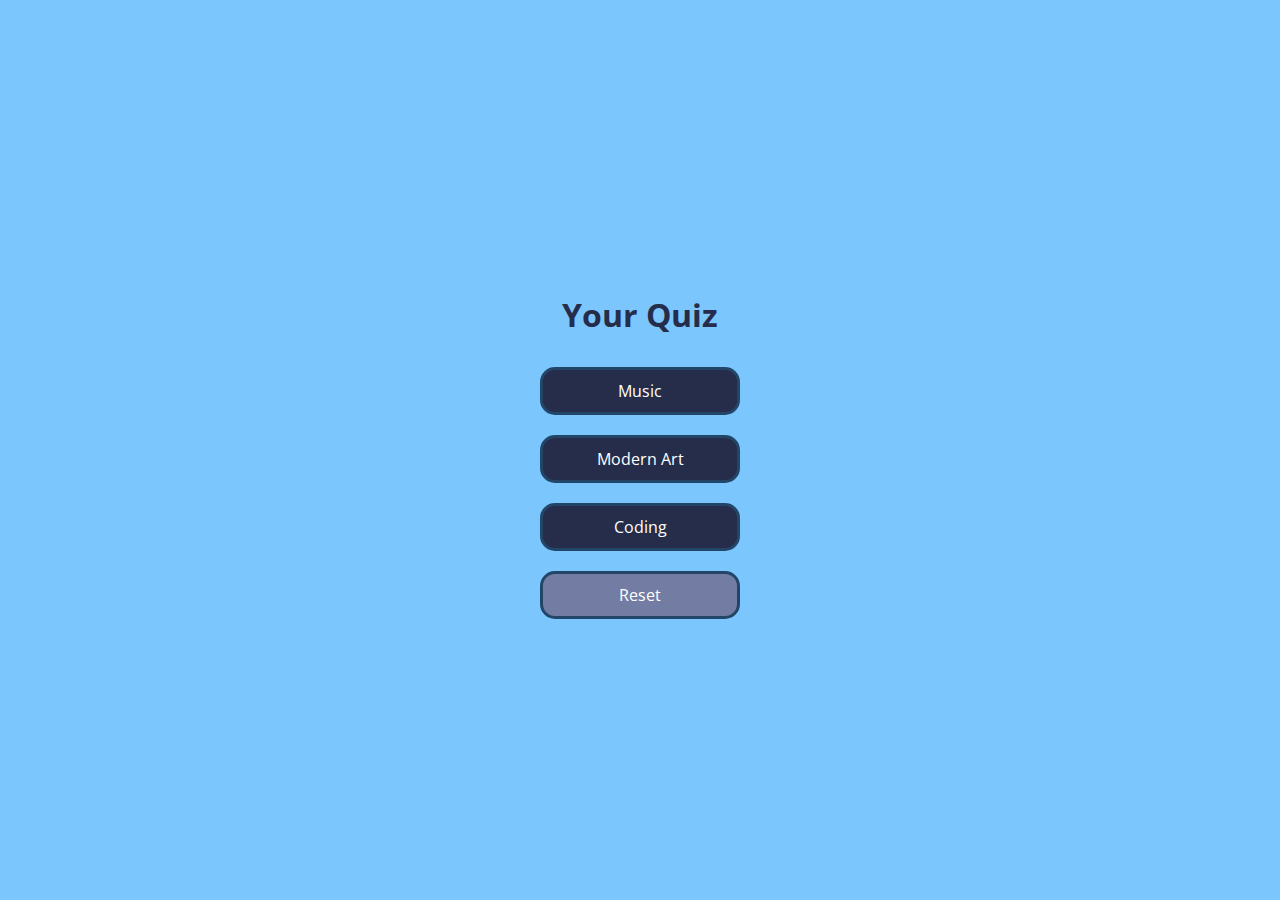
<file: end/src/index.html>
<!DOCTYPE html>
<html lang="en">
  <head>
    <meta charset="UTF-8" />
    <meta name="viewport" content="width=device-width, initial-scale=1.0" />
    <title>Quiz</title>
    <link rel="stylesheet" href="css/style.css" />
  </head>

  <body>
    <h1>Your Quiz</h1>
    <div id="main">
      <button id="button1">Quiz 1</button>
      <button id="button2">Quiz 2</button>
      <button id="button3">Quiz 3</button>
      <button id="button4">Reset</button>
    </div>
  </body>
  <script type="module" src="js/index.js"></script>
  <script type="module" src="js/reportCard.js"></script>
</html>
</file>
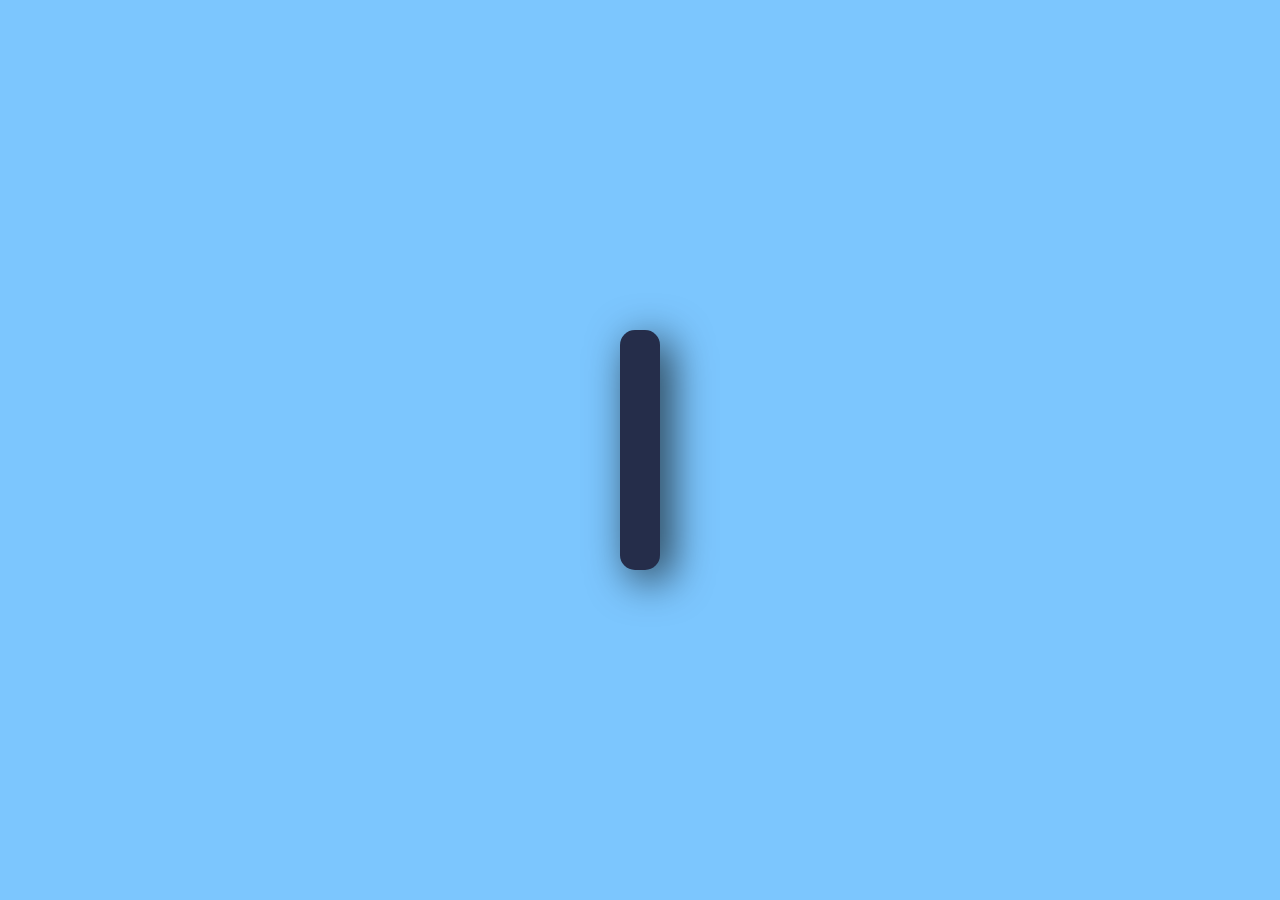
<file: end/src/quiz.html>
<!DOCTYPE html>
<html lang="en">
  <head>
    <meta charset="UTF-8" />
    <meta http-equiv="X-UA-Compatible" content="IE=edge" />
    <meta name="viewport" content="width=device-width, initial-scale=1.0" />
    <title>Quiz</title>
    <link rel="stylesheet" href="css/style.css" />
  </head>
  <body id="body">
    <span class="app">
        
    </span>
  </body>
  <script type="module" src="js/quiz.js"></script>

</html>
</file>
<file: end/src/css/style.css>
@import url('https://fonts.googleapis.com/css2?family=Open+Sans:wght@300;400&display=swap');

* {
  font-family: 'Open Sans', sans-serif;
}
body {
  margin: 0;
  font-family: -apple-system, BlinkMacSystemFont, 'Segoe UI', 'Roboto', 'Oxygen',
    'Ubuntu', 'Cantarell', 'Fira Sans', 'Droid Sans', 'Helvetica Neue',
    sans-serif;
  -webkit-font-smoothing: antialiased;
  -moz-osx-font-smoothing: grayscale;
}


body {
  background-color: #7cc6fe;
  display: flex;
  flex-direction: column;
  justify-content: center;
  align-items: center;
  min-height: 100vh;
  color: white;
}
h1{
  color:#252d4a;
}

div[id=main] {
  display:flex;
  flex-direction:column;
  justify-content: center;
  align-items: center;
}

div[id=main] button{
  width: 150%;
  margin:10px;
}

.app, .score{
  background-color: #252d4a;
  max-width: 450px;
  min-height: 200px;
  height: min-content;
  border-radius: 15px;
  padding: 20px;
  box-shadow: 10px 10px 42px 0px rgba(0, 0, 0, 0.75);
  display: flex;
  flex-direction: column;
  align-items: center;
  justify-content: space-evenly;
}

.reset{
  background-color: #737da3;
}

div input{
  margin:5px 10px 5px 5px;
  }
  
  button {
    padding:10px;
    font-size: 16px;
    color: #ffffff;
    background-color: #252d4a;
    border-radius: 15px;
    display: flex;
    justify-content: center;
    align-items: center;
    border: 3px solid #234668;
    cursor: pointer;
    margin: 5px;
  }
  button:hover {
    background-color: #555e7d;
  }
  
  button:focus {
    outline: none;
  }

  button[disabled=disabled], button:disabled {
    color: #555e7d;
}
button[disabled=disabled]:hover, button:disabled:hover {
  color: #234668;
}

  
/* QUESTION */
.question-section {
  width: 100%;
  position: relative;
  margin-bottom: 12px;
}


.answer-section {
  width: 100%;
  display: flex;
  flex-direction: column;
  justify-content: space-between;
}

.options{
  width: 100%;
  display: flex;
  flex-direction: row
}


#error-message{
  width:100%;
  background-color: #fffff2;
  color:#555e7d;
  border-radius: 5px;
  padding:5px;
}

.hidden{  
  display:none;
}


p.score{
  background-color: #252d4a;
  width:fit-content;
  display:flex;
}

.score-section {
  display: flex;
  font-size: 24px;
  align-items: center;
}

.reportCard{
  display: flex;
  flex-direction: column;
}

.score-answers input[type="radio"] {
  visibility: hidden;
}

.score-answers, .score-question{
  display:flex;
  flex-direction: column;
  margin:10px;

}


#back-to-quiz{
  width: 50%;
}

label.correct {
  color:green;
}


label.selected {
  color:#555e7d;
}
</file>
